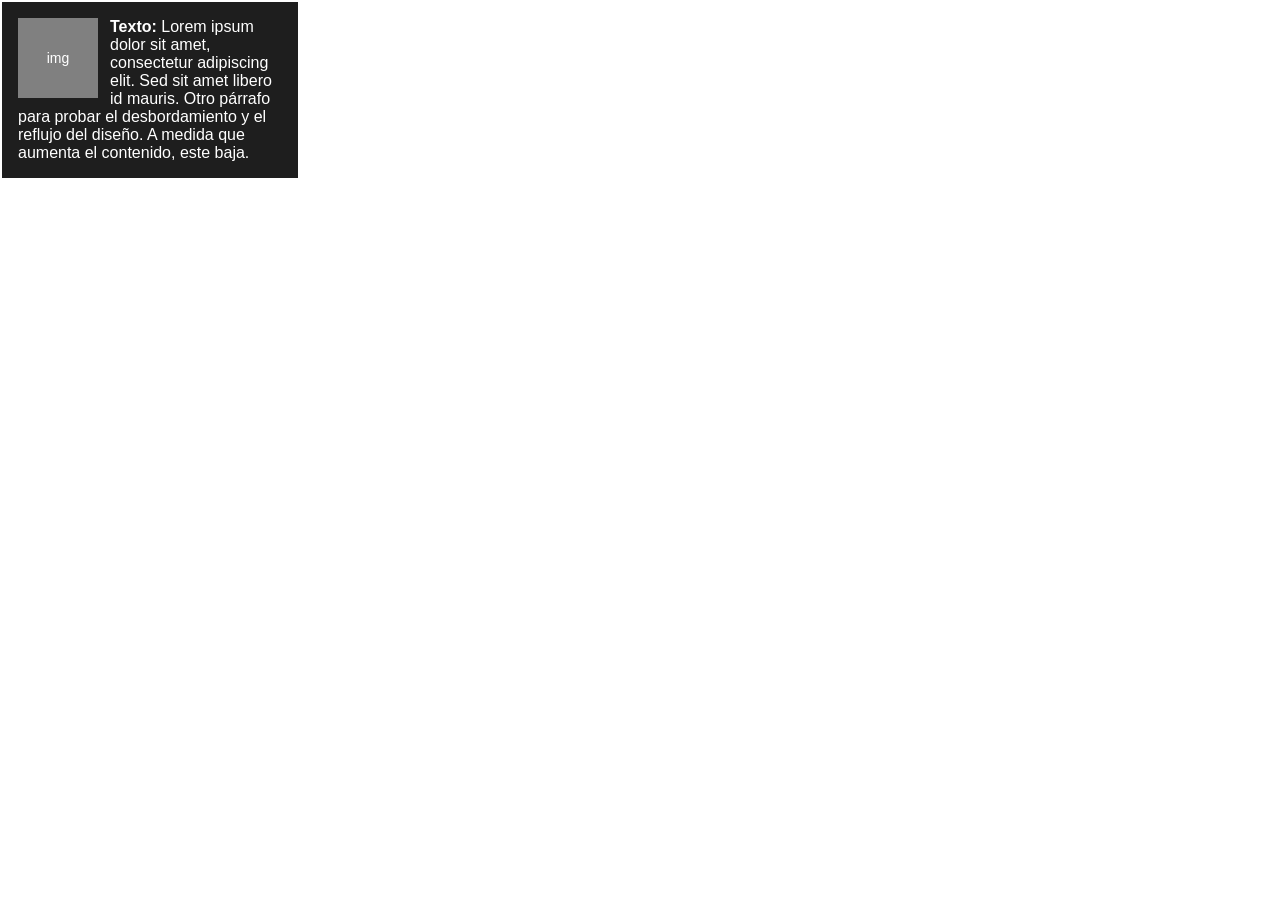
<file: English/Anki/anki-css/basic-grammar-in-use/test/index.html>
<!DOCTYPE html>
<html lang="es">
  <head>
    <meta charset="UTF-8" />
    <title>Diseño tipo periódico</title>
    <style>
      * {
        padding: 0;
        margin: 0;
        box-sizing: border-box;
      }

      .contenedor {
        width: 300px;
        background-color: #1e1e1e;
        color: white;
        padding: 16px;
        border: 2px solid white;
        font-family: sans-serif;
      }

      .img {
        float: left;
        width: 80px;
        height: 80px;
        background-color: gray;
        /* margin: 0 12px 12px 0; */
        margin: 0 12px 0 0;
        text-align: center;
        line-height: 80px;
        font-size: 14px;
      }

      .texto::after {
        /* content: ""; */
        /* display: block; */
        /* clear: both; */
      }

      /* .texto {
        margin: 0;
        padding: 0;
        background-color: aqua;
      } */
    </style>
  </head>
  <body>
    <div class="contenedor">
      <div class="img">img</div>
      <div class="texto">
        <p>
          <strong>Texto:</strong> Lorem ipsum dolor sit amet,
          consectetur adipiscing elit. Sed sit amet libero id
          mauris. Otro párrafo para probar el desbordamiento y
          el reflujo del diseño. A medida que aumenta el
          contenido, este baja.
        </p>
      </div>
    </div>
  </body>
</html>
</file>
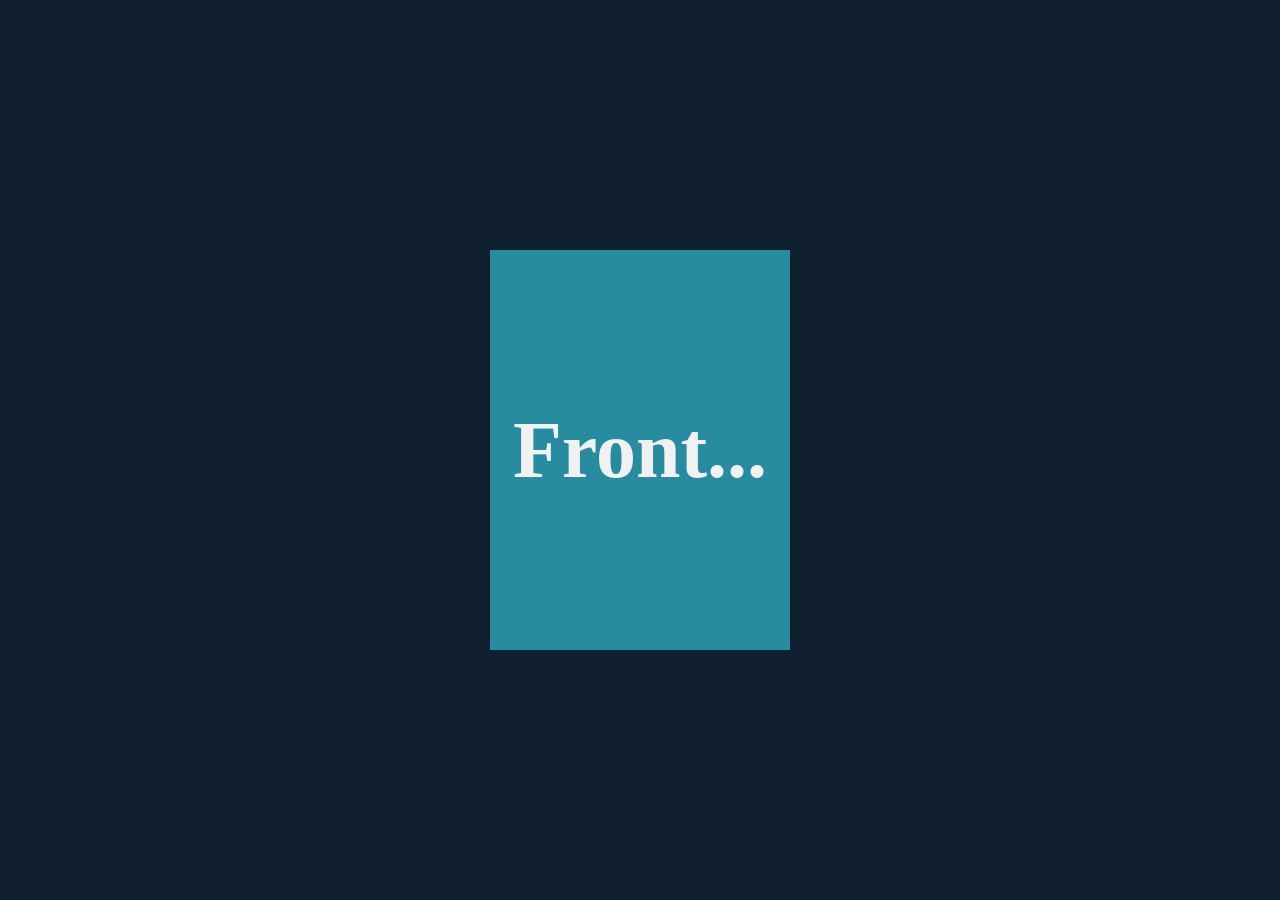
<file: English/Anki/anki-css/400-essential/extra/card/index.html>
<!DOCTYPE html>
<html lang="en">
  <head>
    <meta charset="UTF-8" />
    <meta
      name="viewport"
      content="width=device-width, initial-scale=1.0"
    />
    <link rel="stylesheet" href="./styles.css" />
    <title>Document</title>
  </head>
  <body>
    <div class="card">
      <div class="front">
        <h1>Front...</h1>
      </div>
      <div class="back">
        <h1>....Back</h1>
      </div>
    </div>
  </body>
</html>
</file>
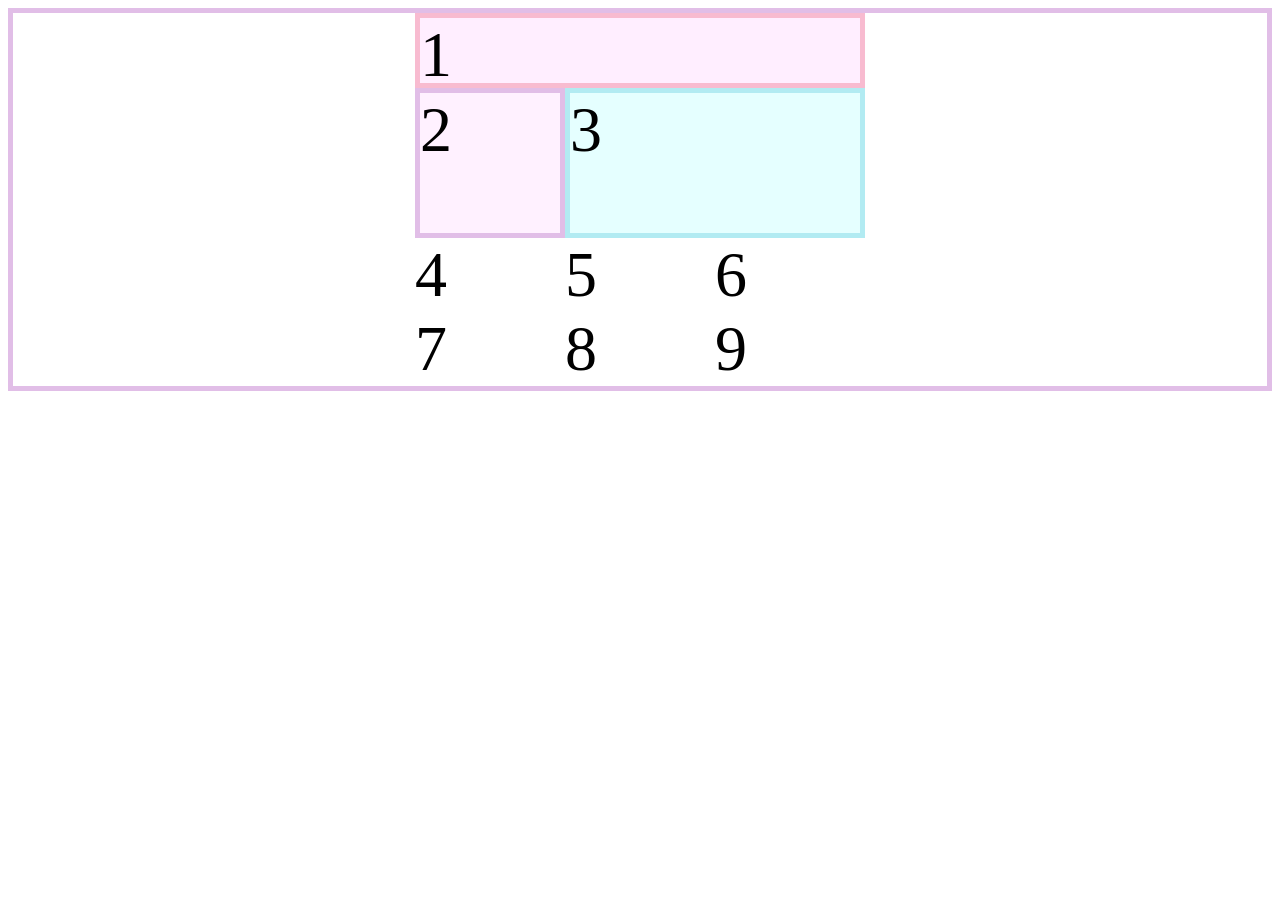
<file: software/DW/1-basico/010-css-grid-basico/resources/codigo/index.html>
<!DOCTYPE html>
<html lang="en">
<head>
    <meta charset="UTF-8">
    <meta http-equiv="X-UA-Compatible" content="IE=edge">
    <meta name="viewport" content="width=device-width, initial-scale=1.0">
    <title>CSS GRID</title>
    <link rel="stylesheet" href="./style.css">
</head>
<body>
    <div class="contenedor">
        <div class="item item-1">1</div>
        <div class="item item-2">2</div>
        <div class="item item-3">3</div>
        <div class="item item-4">4</div>
        <div class="item item-5">5</div>
        <div class="item item-6">6</div>
        <div class="item item-7">7</div>
        <div class="item item-8">8</div>
        <div class="item item-9">9</div>
    </div>
</body>
</html>
</file>
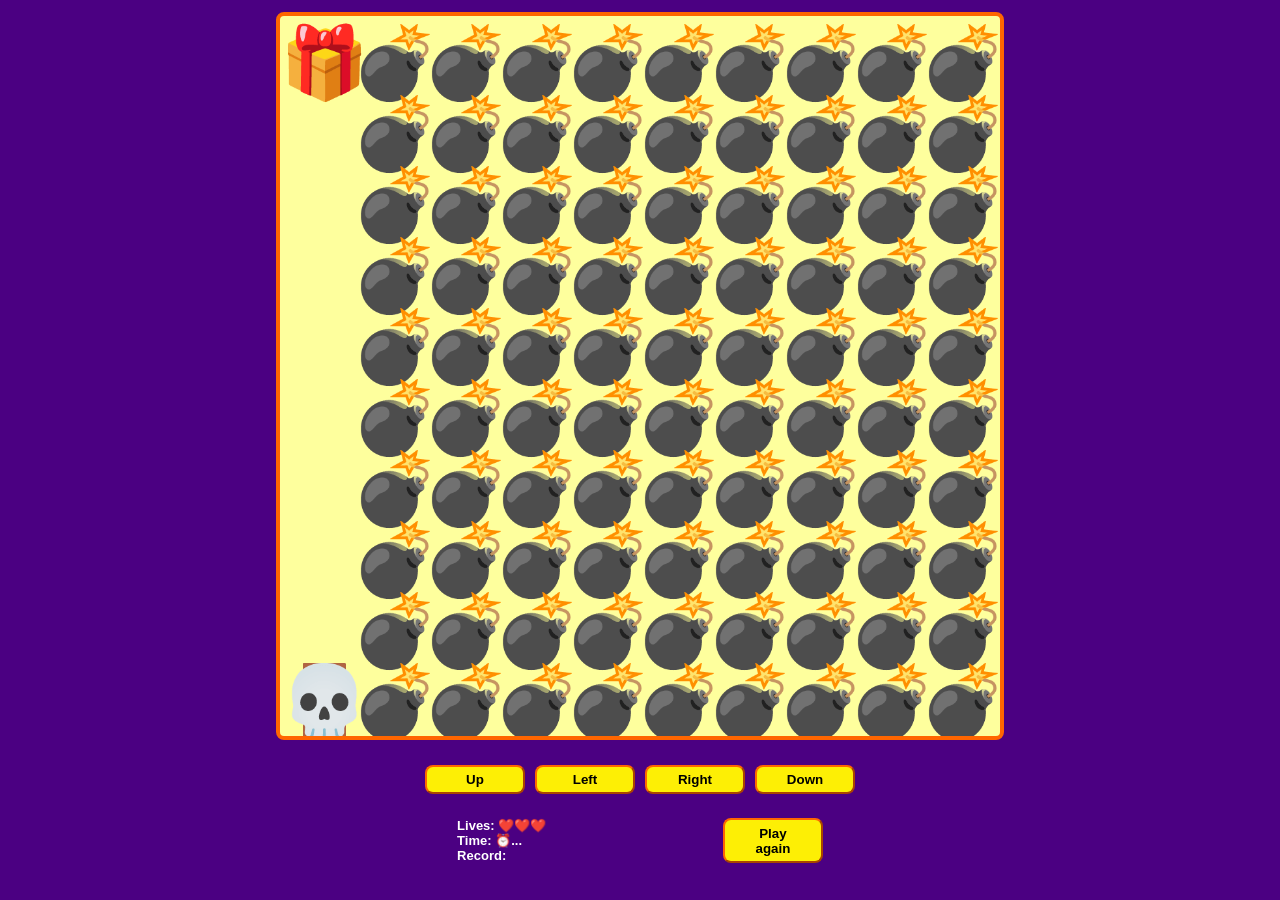
<file: software/DW/2-intermedio/005.primer-videojuego/resources/code/index.html>
<!DOCTYPE html>
<html lang="en">
<head>
    <meta charset="UTF-8">
    <meta http-equiv="X-UA-Compatible" content="IE=edge">
    <meta name="viewport" content="width=device-width, initial-scale=1.0">
    <title>Video Game</title>
    <link rel="stylesheet" href="./styles.css">
</head>
<body>
    <div class="game-container">
        <canvas id="game"></canvas>

        <div class="btns">
            <button id="up">Up</button>
            <button id="left">Left</button>
            <button id="right">Right</button>
            <button id="down">Down</button>
        </div>

        <section class="grid-footer">
            <div class="messages">
                <p>Lives: <span id="lives"></span></p>
                <p>Time: ⏰<span id="time">...</span></p>
                <p>Record: <span id="record"></span></p>
                
            </div>
            <div class="play-again">
                <button id="reset">Play again</button>  
            </div>
        </section>
        <p id="result"></p>
    </div>
    <script src="./maps.js"></script>
    <script src="./game.js"></script>
    <!-- <script src="./other_solution.js"></script> -->
</body>
</html>
</file>
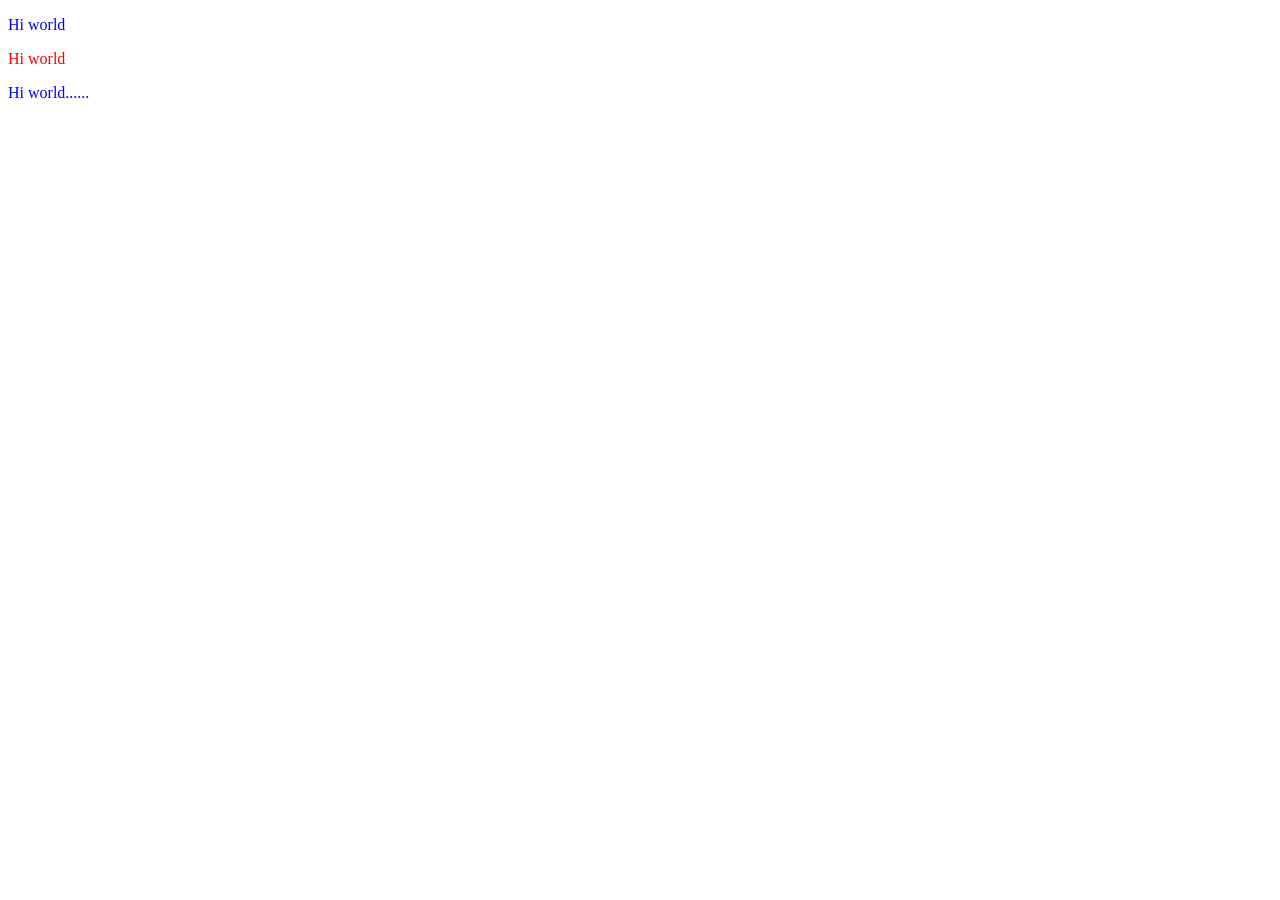
<file: software/DW/2-intermedio/029.web-components/code/1.custom-elements/index.html>
<!DOCTYPE html>
<html lang="en">
  <head>
    <meta charset="UTF-8" />
    <meta
      name="viewport"
      content="width=device-width, initial-scale=1.0"
    />
    <title>Custom Elements</title>
  </head>
  <body>
    <my-element></my-element>
    <script type="module" src="./my-element.js"></script>
  </body>
</html>
</file>
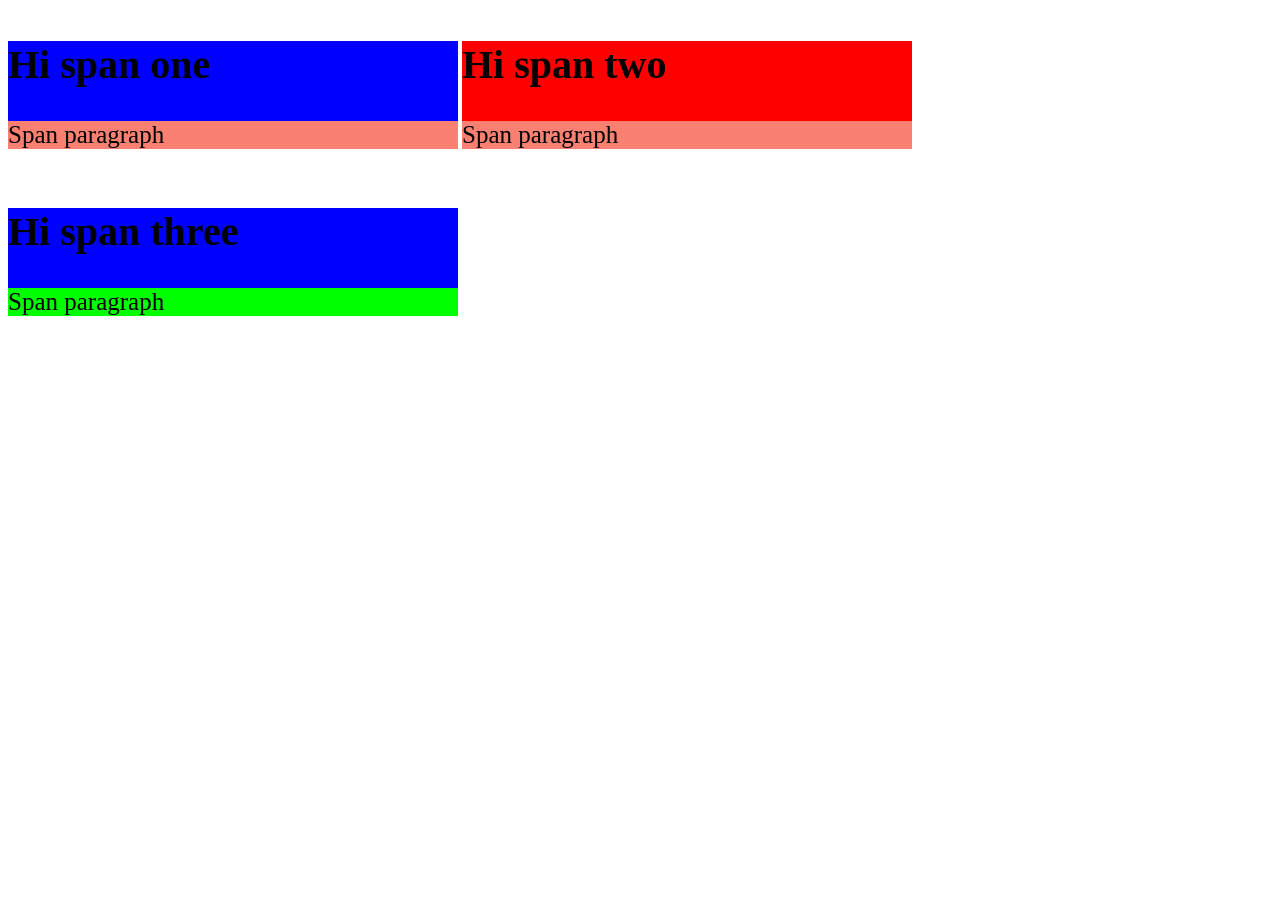
<file: software/DW/2-intermedio/029.web-components/code/10.css-custom-properties/index.html>
<!DOCTYPE html>
<html lang="en">
  <head>
    <meta charset="UTF-8" />
    <meta
      name="viewport"
      content="width=device-width, initial-scale=1.0"
    />
    <title>Custom Elements</title>

    <style>
      my-element {
        --primary-color: blue;
        --heading-primary: 40px;
      }

      .second {
        --primary-color: red;
      }

      .third {
        --secondary-color: lime;
      }
    </style>
  </head>
  <body>
    <my-element>
      <span slot="title">Hi span one</span>
      <span slot="paragraph">Span paragraph</span>
    </my-element>
    <my-element class="second">
      <span slot="title">Hi span two</span>
      <span slot="paragraph">Span paragraph</span>
    </my-element>
    <my-element class="third">
      <span slot="title">Hi span three</span>
      <span slot="paragraph">Span paragraph</span>
    </my-element>

    <script type="module" src="./my-element.js"></script>
  </body>
</html>
</file>
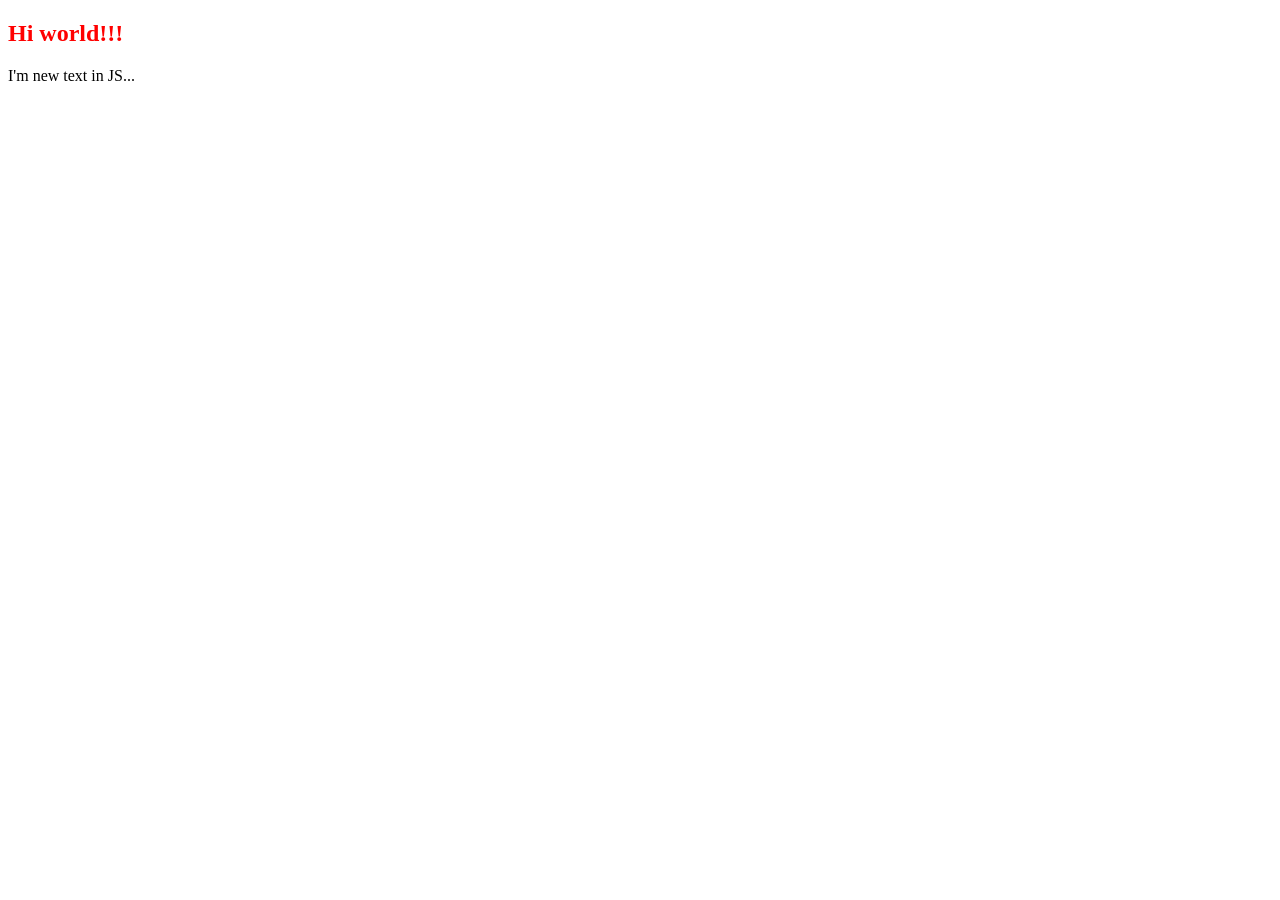
<file: software/DW/2-intermedio/029.web-components/code/2.template/index.html>
<!DOCTYPE html>
<html lang="en">
  <head>
    <meta charset="UTF-8" />
    <meta
      name="viewport"
      content="width=device-width, initial-scale=1.0"
    />
    <title>Custom Elements</title>
  </head>
  <body>
    <template>
      <h2>Testing...</h2>
      <div>
        <p>I'm a text...</p>
      </div>
    </template>

    <my-element></my-element>

    <script type="module" src="./my-element.js"></script>
  </body>
</html>
</file>
<file: English/Anki/anki-css/400-essential/extra/card/styles.css>
* {
  padding: 0;
  margin: 0;
  box-sizing: border-box;
}

body {
  background: #112031;
  display: flex;
  justify-content: center;
  align-items: center;
  min-height: 100vh;
}

.card {
  position: relative;
  width: 300px;
  height: 400px;
}

.card div {
  position: absolute;
  width: 100%;
  height: 100%;
  display: flex;
  align-items: center;
  justify-content: center;

  backface-visibility: hidden;
  transition: 1s;
}

.card .front {
  background: #288ca0;
  transform: perspective(500px) rotateY(0deg);
}

.card .back {
  background: #682fc1;
  transform: perspective(500px) rotateY(180deg);
}

.card:hover .front {
  transform: perspective(500px) rotateY(180deg);
}
.card:hover .back {
  transform: perspective(500px) rotateY(360deg);
}

.card div h1 {
  font-size: 80px;
  color: #f1f1f1;
}
</file>
<file: software/DW/1-basico/010-css-grid-basico/resources/codigo/style.css>
.contenedor {
    display: grid;
    grid-template-columns: 150px 150px 150px;
    grid-template-rows: 75px 75px 75px;
    place-content: center;

    border: 5px solid #e1bee7;
    background-color: white;
}

.item {   
    font-size: 4rem;
}

.item-1 {
    grid-column-start: 1;
    grid-column-end: 4;

    border: 5px solid #f8bbd0;
    background-color: #ffeeff;
}

.item-2 {
    grid-row: 2 / 4;

    border: 5px solid #e1bee7;
    background-color: #fff1ff;
}

.item-3 {
    grid-area: 2 / 2 / 4 / 4; 
    /* 2 fila inicio / 2 columna inicio */
    /* 4 final de la grilla / 4 igual */
    border: 5px solid #b2ebf2;
    background-color: #e5ffff;
}

/* 
Segundo Método 

contenedor
grid-template-areas: 
    "header header header"
    "side main main"
    "side main main";


item-1 
grid-area: header;


item-2
grid-area: side;


item-3
grid-area: main;



*/
</file>
<file: software/DW/2-intermedio/005.primer-videojuego/resources/code/styles.css>
* {
    box-sizing: border-box;
}

body {
    background-color: indigo;
    color: #fff;  
    font-family: Verdana, Geneva, Tahoma, sans-serif;
    margin: 0;
    padding: 0;
}

.game-container {
    display: flex;
    align-items: center;
    justify-content: center;
    flex-wrap: wrap;
    height: 100vh;
    width: 100vw;
}

canvas {
    border: 4px solid #ff6600;
    border-radius: 8px;
    background-color: #feff9d;
}

.btns {
    display: flex;
    justify-content: center;
    flex-wrap: wrap;
    margin: 0 auto;
    width: 100%;
}

button {
    background-color: #fdef05;
    border-radius: 8px;
    border-color: #ff6600;
    font-family: inherit;
    margin: 0;
    padding: 5px 20px;
    width: 100px;
    font-weight: bold;
}
button:not(:last-child) {
    margin-right: 10px;
}

.grid-footer{
    display: grid;
    grid-template-columns: 1fr 1fr;
    grid-template-rows: 1fr;
}
.messages{
    display: flex;
    flex-wrap: wrap;
    margin: 0 auto;
    width: 80%;
    max-width: 460px;
}
.play-again{
    display: flex;
    /* flex-wrap: wrap; */
    margin: 0 auto;
    width: 80%;
    max-width: 460px;
    justify-content: flex-end;
}

p {
    display: block;
    margin: 0;
    width: 100%;
    font-size: 13px;
    font-weight: bold;
}

#result{
    text-align: center;
}

@media (max-width: 440px) {
    button { margin-top: 5px; }
    #up, #down { margin-left: 100%; margin-right: 100%; }
}
</file>
